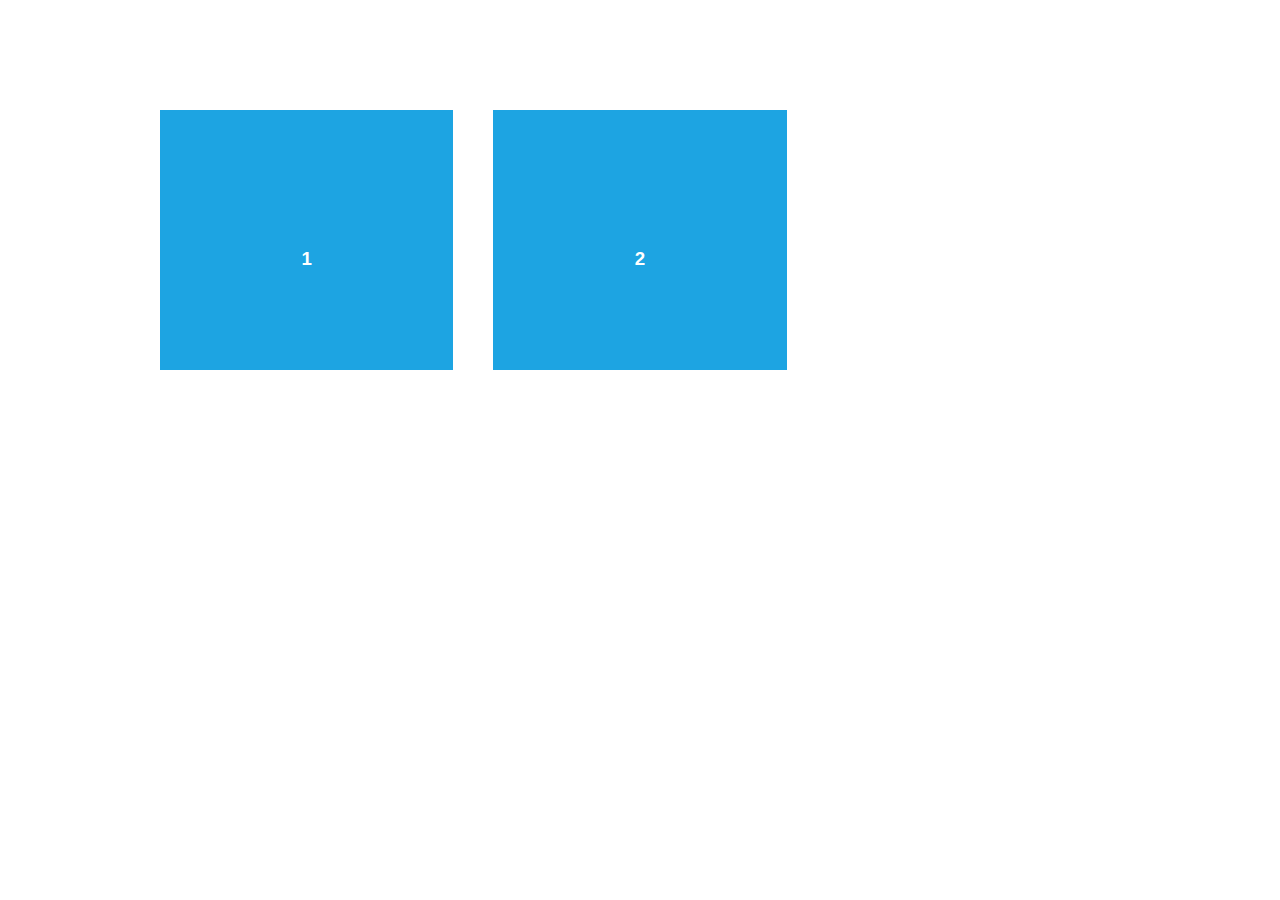
<file: assets/vendor/aos/demo/async.html>
<!DOCTYPE html>
<html>
  <head>
    <meta charset="utf-8">
    <title>AOS - Animate on scroll library</title>
    <meta name="viewport" content="width=device-width">
    <link rel="stylesheet" href="css/styles.css" />
    <link rel="stylesheet" href="../dist/aos.css" />
  </head>
  <body>
    <div id="aos-demo" class="aos-all"></div>

    <script src="../dist/aos.js"></script>
    <script>
      AOS.init({
        easing: 'ease-in-out-sine'
      });

      setInterval(addItem, 300);

      var itemsCounter = 1;
      var container = document.getElementById('aos-demo');

      function addItem () {
        if (itemsCounter > 42) return;
        var item = document.createElement('div');
        item.classList.add('aos-item');
        item.setAttribute('data-aos', 'fade-up');
        item.innerHTML = '<div class="aos-item__inner"><h3>' + itemsCounter + '</h3></div>';
        container.appendChild(item);
        itemsCounter++;
      }
    </script>
  </body>
</html>
</file>
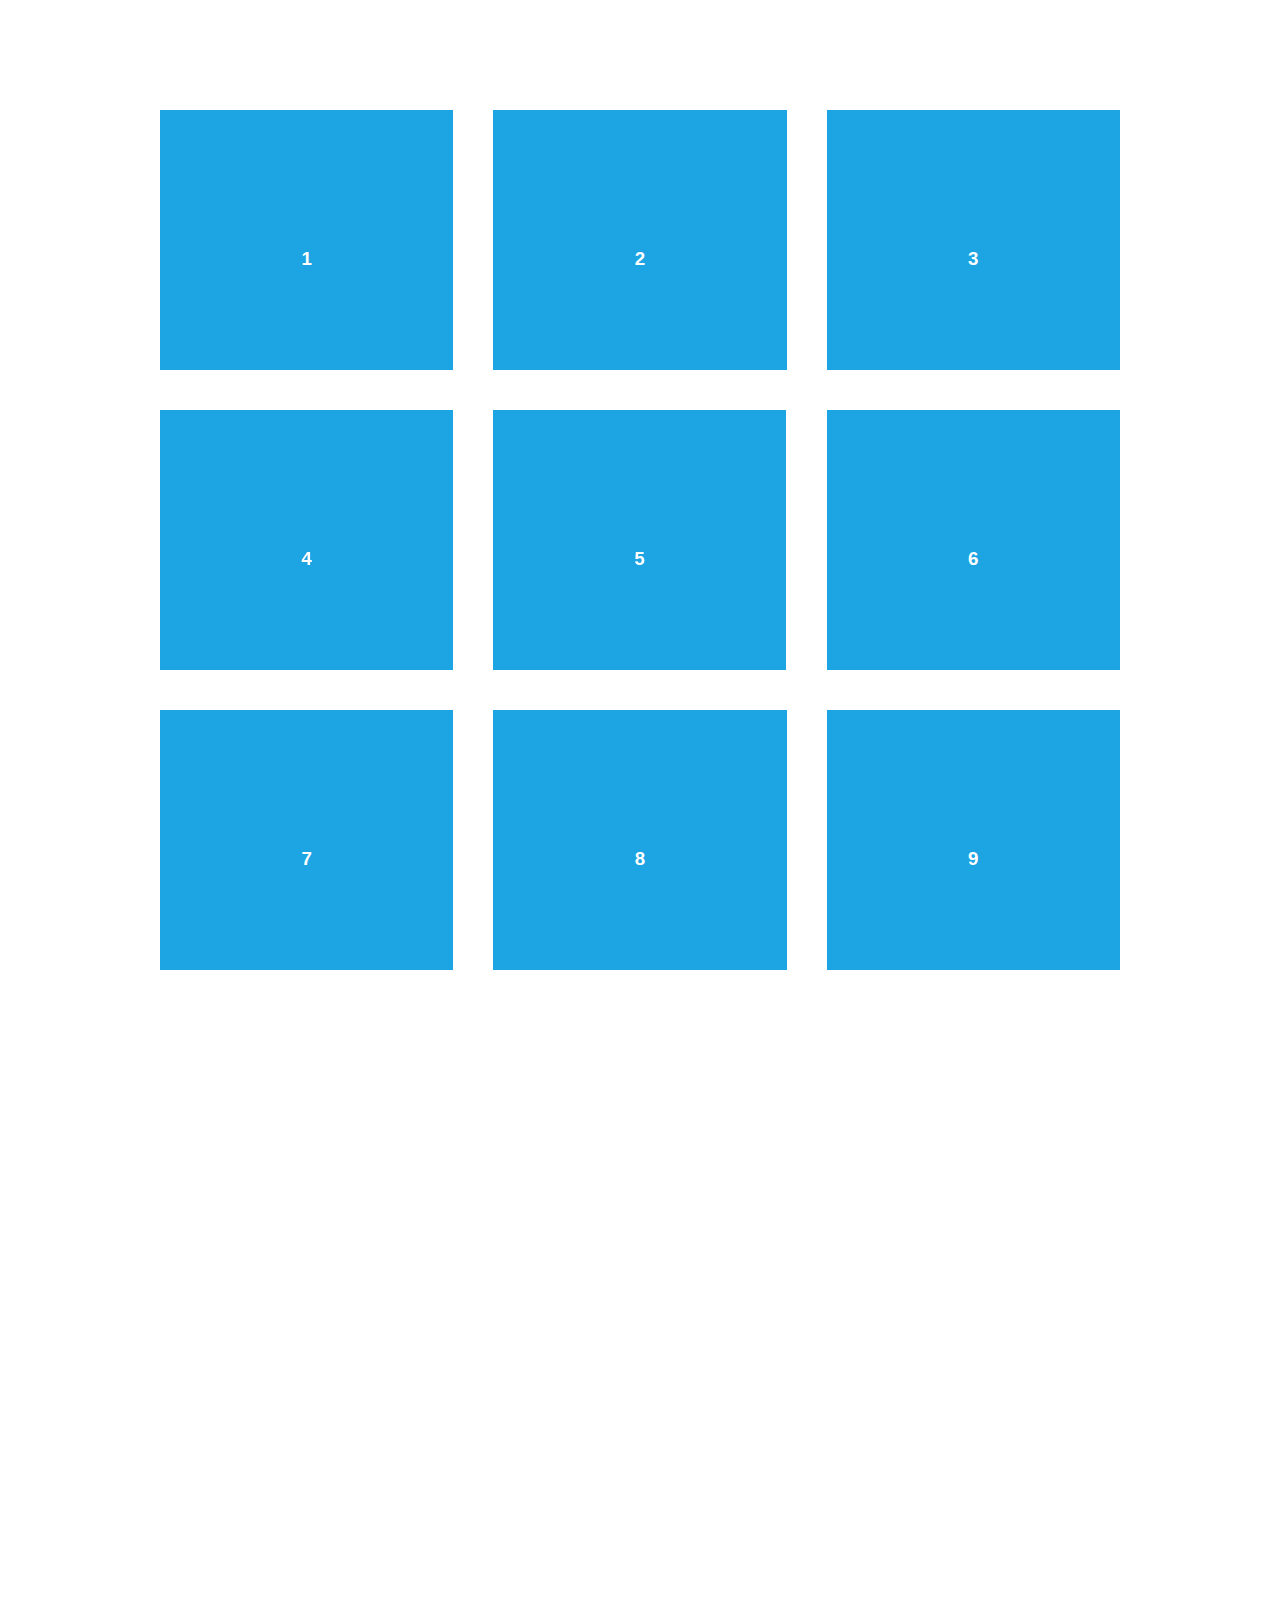
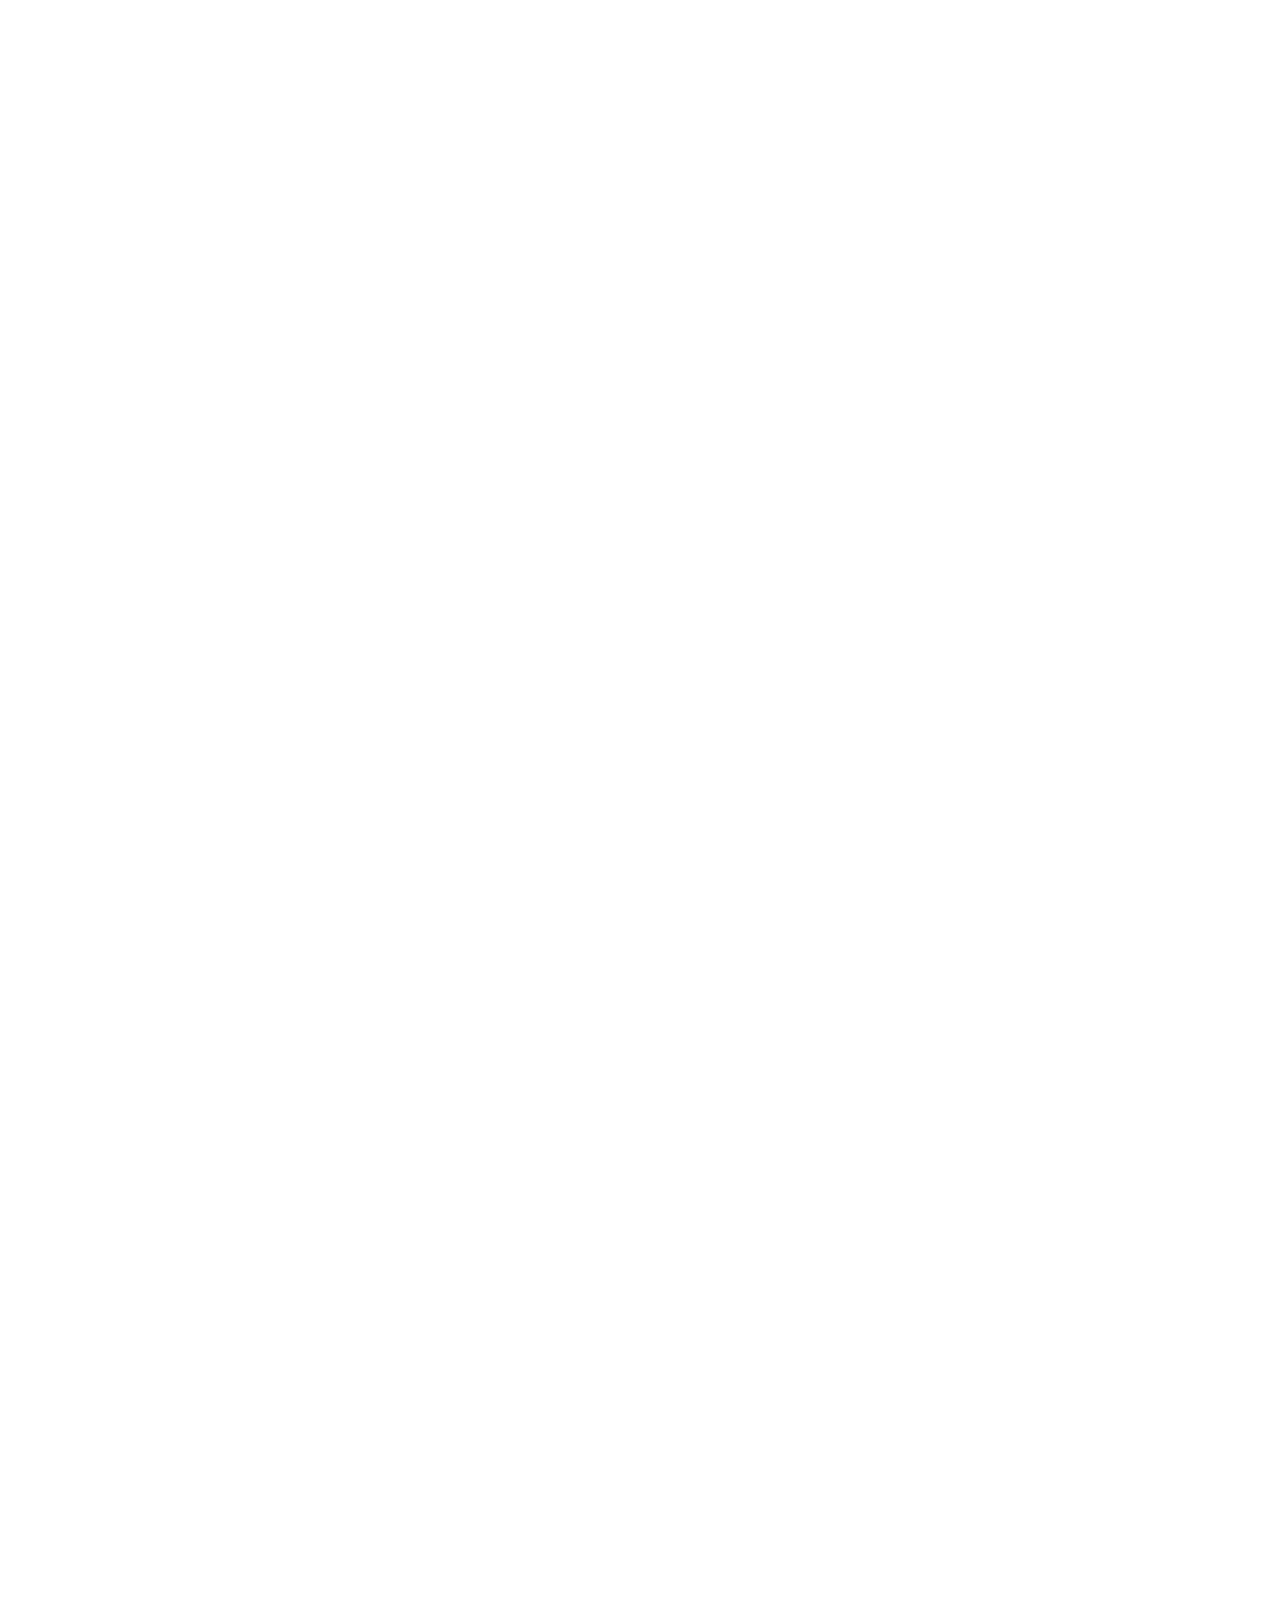
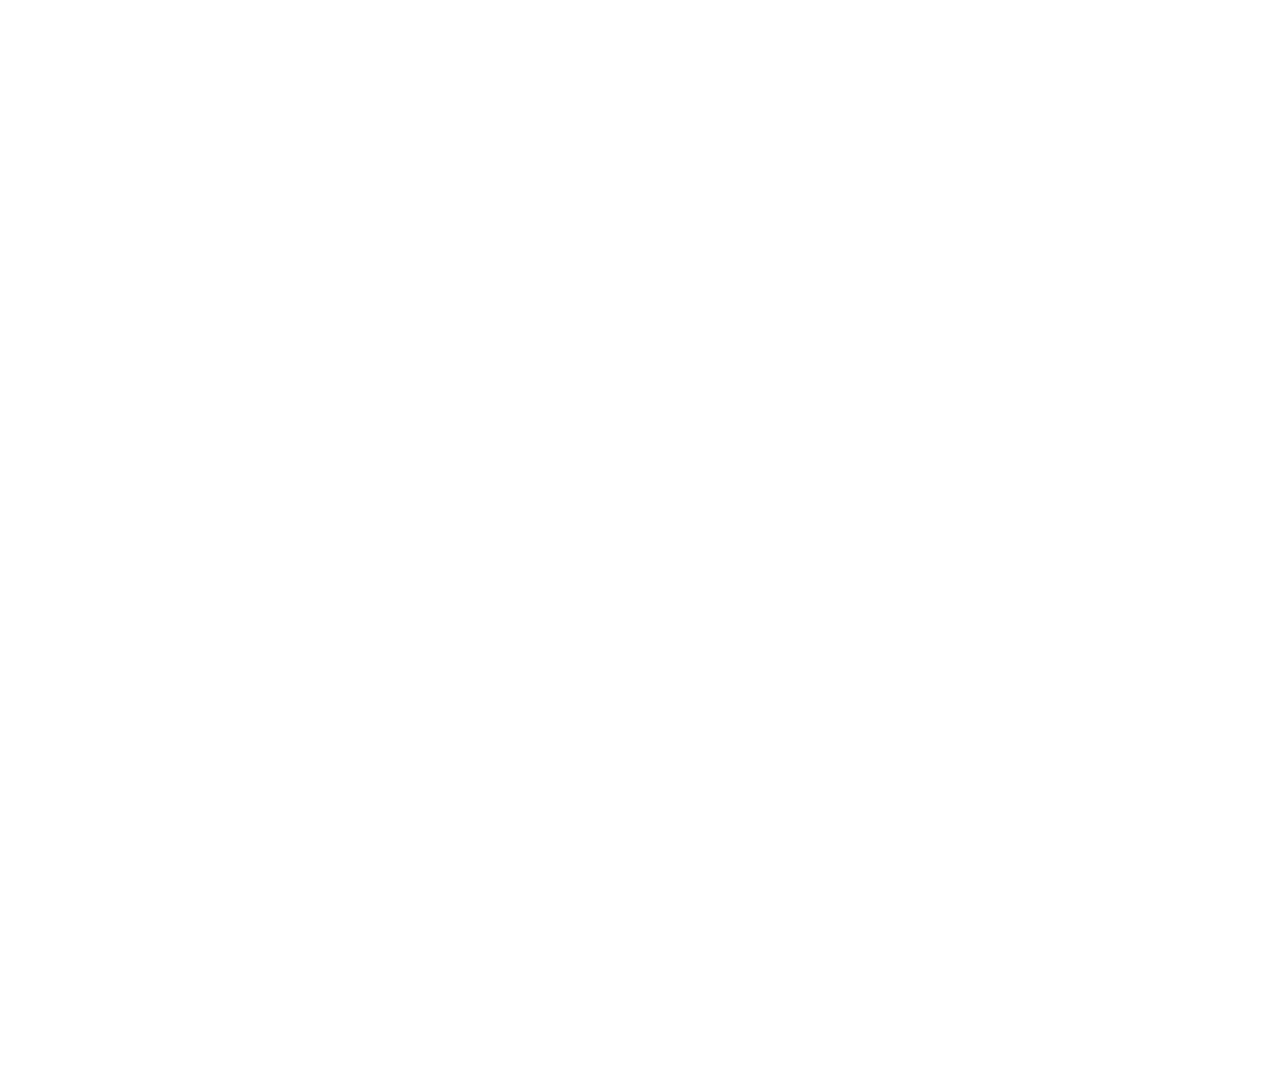
<file: assets/vendor/aos/demo/simple.html>
<!DOCTYPE html>
<html>
  <head>
    <meta charset="utf-8">
    <title>AOS - Animate on scroll library</title>
    <meta name="viewport" content="width=device-width">
    <link rel="stylesheet" href="css/styles.css" />
    <link rel="stylesheet" href="../dist/aos.css" />
    <!--[if lt IE 9]>
    <script src="//html5shiv.googlecode.com/svn/trunk/html5.js"></script>
    <![endif]-->
  </head>
  <body>
    <div id="transcroller-body" class="aos-all">
      <div class="aos-item" data-aos="fade-up">
        <div class="aos-item__inner"><h3>1</h3></div>
      </div>
      <div class="aos-item" data-aos="fade-down">
        <div class="aos-item__inner"><h3>2</h3></div>
      </div>
      <div class="aos-item" data-aos="zoom-out-down">
        <div class="aos-item__inner"><h3>3</h3></div>
      </div>
      <div class="aos-item" data-aos="flip-down">
        <div class="aos-item__inner"><h3>4</h3></div>
      </div>
      <div class="aos-item" data-aos="flip-up">
        <div class="aos-item__inner"><h3>5</h3></div>
      </div>
      <div class="aos-item" data-aos="fade-down">
        <div class="aos-item__inner"><h3>6</h3></div>
      </div>
      <div class="aos-item" data-aos="fade-in">
        <div class="aos-item__inner"><h3>7</h3></div>
      </div>
      <div class="aos-item" data-aos="fade-down">
        <div class="aos-item__inner"><h3>8</h3></div>
      </div>
      <div class="aos-item" data-aos="fade-in">
        <div class="aos-item__inner"><h3>9</h3></div>
      </div>
      <div class="aos-item" data-aos="fade-down">
        <div class="aos-item__inner"><h3>10</h3></div>
      </div>
      <div class="aos-item" data-aos="fade-up">
        <div class="aos-item__inner"><h3>11</h3></div>
      </div>
      <div class="aos-item" data-aos="fade-down">
        <div class="aos-item__inner"><h3>12</h3></div>
      </div>
      <div class="aos-item" data-aos="fade-in">
        <div class="aos-item__inner"><h3>13</h3></div>
      </div>
      <div class="aos-item" data-aos="fade-up">
        <div class="aos-item__inner"><h3>14</h3></div>
      </div>
      <div class="aos-item" data-aos="fade-in">
        <div class="aos-item__inner"><h3>15</h3></div>
      </div>
      <div class="aos-item" data-aos="fade-up">
        <div class="aos-item__inner"><h3>16</h3></div>
      </div>
      <div class="aos-item" data-aos="fade-down">
        <div class="aos-item__inner"><h3>17</h3></div>
      </div>
      <div class="aos-item" data-aos="fade-up">
        <div class="aos-item__inner"><h3>18</h3></div>
      </div>
      <div class="aos-item" data-aos="zoom-out">
        <div class="aos-item__inner"><h3>19</h3></div>
      </div>
      <div class="aos-item" data-aos="fade-up">
        <div class="aos-item__inner"><h3>20</h3></div>
      </div>
      <div class="aos-item" data-aos="zoom-out">
        <div class="aos-item__inner"><h3>21</h3></div>
      </div>
      <div class="aos-item" data-aos="fade-in">
        <div class="aos-item__inner"><h3>22</h3></div>
      </div>
      <div class="aos-item" data-aos="zoom-out-up">
        <div class="aos-item__inner"><h3>23</h3></div>
      </div>
      <div class="aos-item" data-aos="zoom-out-down">
        <div class="aos-item__inner"><h3>24</h3></div>
      </div>
      <div class="aos-item" data-aos="fade-in">
        <div class="aos-item__inner"><h3>25</h3></div>
      </div>
      <div class="aos-item" data-aos="fade-in">
        <div class="aos-item__inner"><h3>26</h3></div>
      </div>
      <div class="aos-item" data-aos="fade-in">
        <div class="aos-item__inner"><h3>27</h3></div>
      </div>
      <div class="aos-item" data-aos="fade-in">
        <div class="aos-item__inner"><h3>28</h3></div>
      </div>
      <div class="aos-item" data-aos="fade-in">
        <div class="aos-item__inner"><h3>29</h3></div>
      </div>
      <div class="aos-item" data-aos="fade-in">
        <div class="aos-item__inner"><h3>30</h3></div>
      </div>
      <div class="aos-item" data-aos="fade-in">
        <div class="aos-item__inner"><h3>31</h3></div>
      </div>
      <div class="aos-item" data-aos="fade-in">
        <div class="aos-item__inner"><h3>32</h3></div>
      </div>
      <div class="aos-item" data-aos="fade-in">
        <div class="aos-item__inner"><h3>33</h3></div>
      </div>
      <div class="aos-item" data-aos="fade-in">
        <div class="aos-item__inner"><h3>34</h3></div>
      </div>
      <div class="aos-item" data-aos="fade-in">
        <div class="aos-item__inner"><h3>35</h3></div>
      </div>
      <div class="aos-item" data-aos="fade-in">
        <div class="aos-item__inner"><h3>36</h3></div>
      </div>
      <div class="aos-item" data-aos="fade-in">
        <div class="aos-item__inner"><h3>37</h3></div>
      </div>
      <div class="aos-item" data-aos="fade-in">
        <div class="aos-item__inner"><h3>38</h3></div>
      </div>
      <div class="aos-item" data-aos="fade-in">
        <div class="aos-item__inner"><h3>39</h3></div>
      </div>
      <div class="aos-item" data-aos="fade-in">
        <div class="aos-item__inner"><h3>40</h3></div>
      </div>
      <div class="aos-item" data-aos="fade-in">
        <div class="aos-item__inner"><h3>41</h3></div>
      </div>
      <div class="aos-item" data-aos="fade-in">
        <div class="aos-item__inner"><h3>42</h3></div>
      </div>
    </div>

    <script src="../dist/aos.js"></script>
    <script>
      AOS.init({
        easing: 'ease-in-out-sine'
      });
    </script>

    <!-- <script src="//cdnjs.cloudflare.com/ajax/libs/require.js/2.1.11/require.min.js"></script>
    <script>
      requirejs.config({
          baseUrl: '../dist',
      });

      require(['aos'], function(AOS){
          AOS.init({
              easing: 'ease-in-out-sine'
          });
      });
    </script> -->
  </body>
</html>
</file>
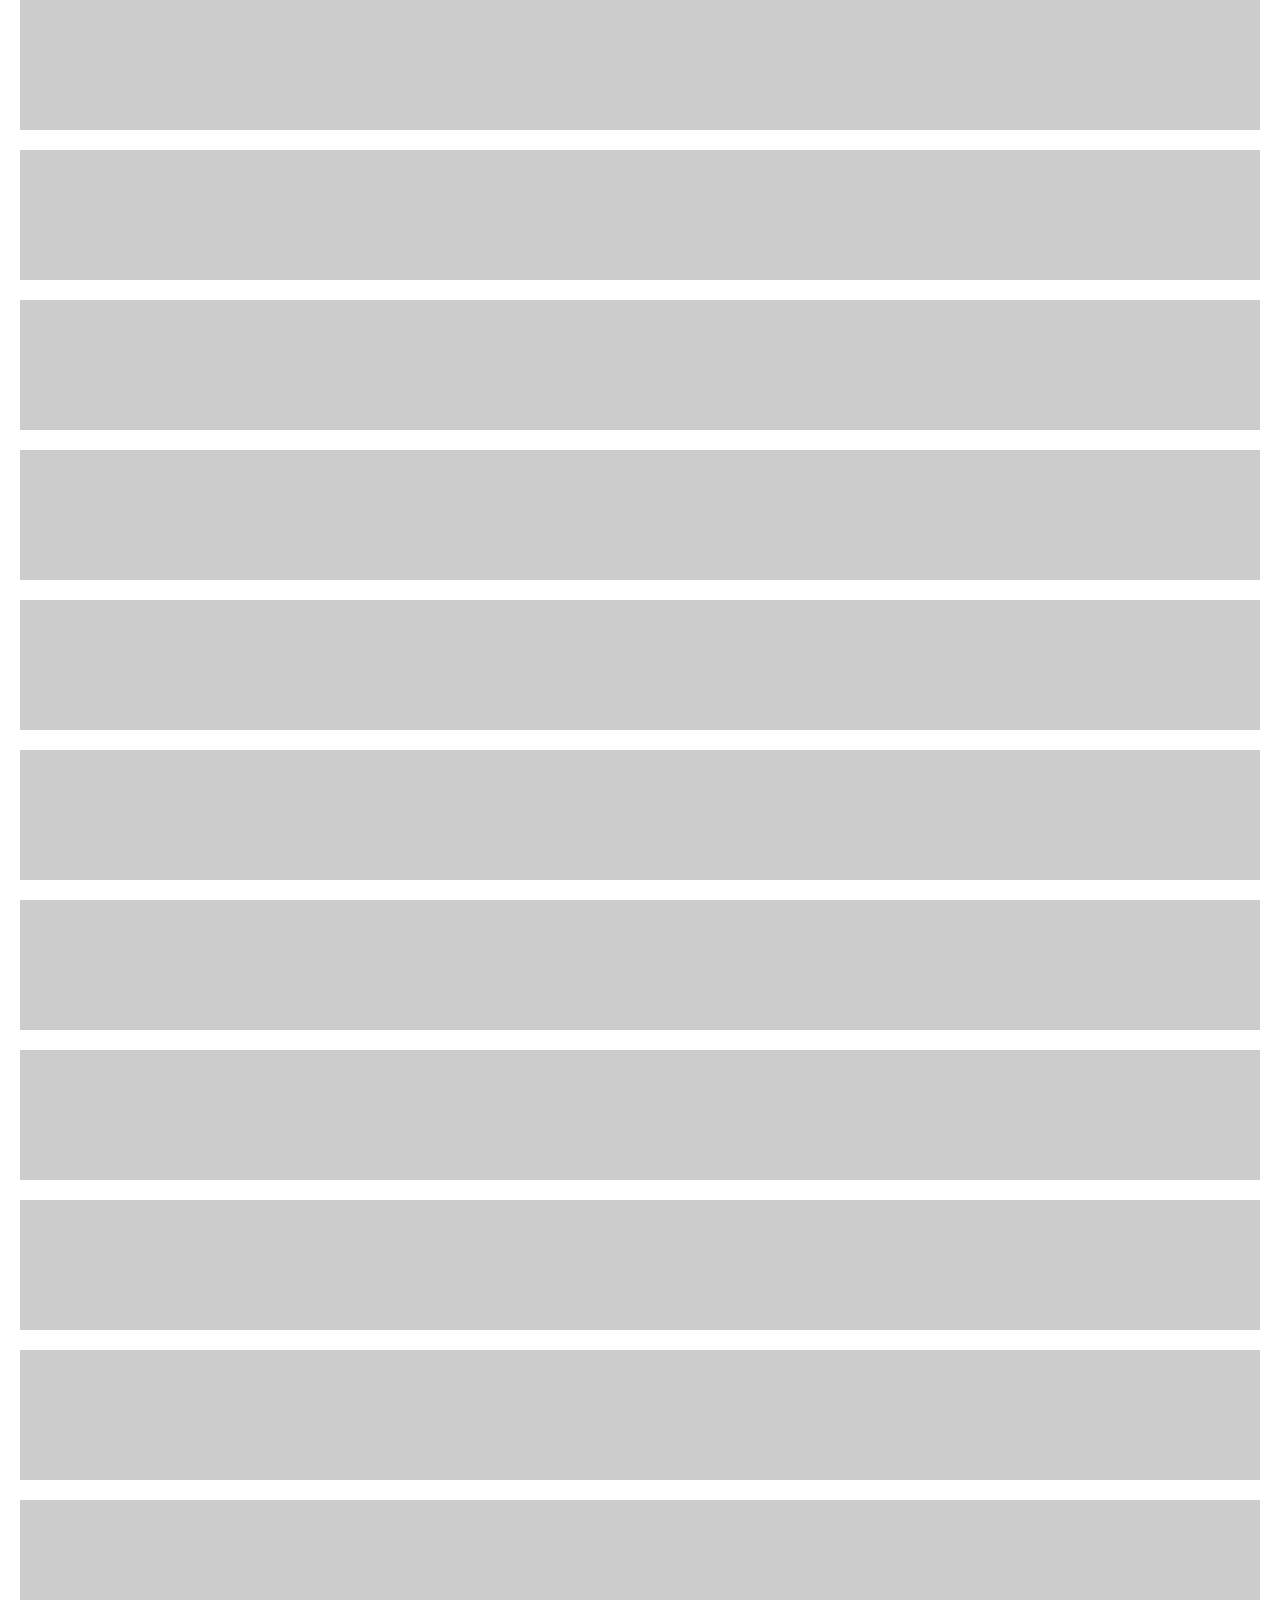
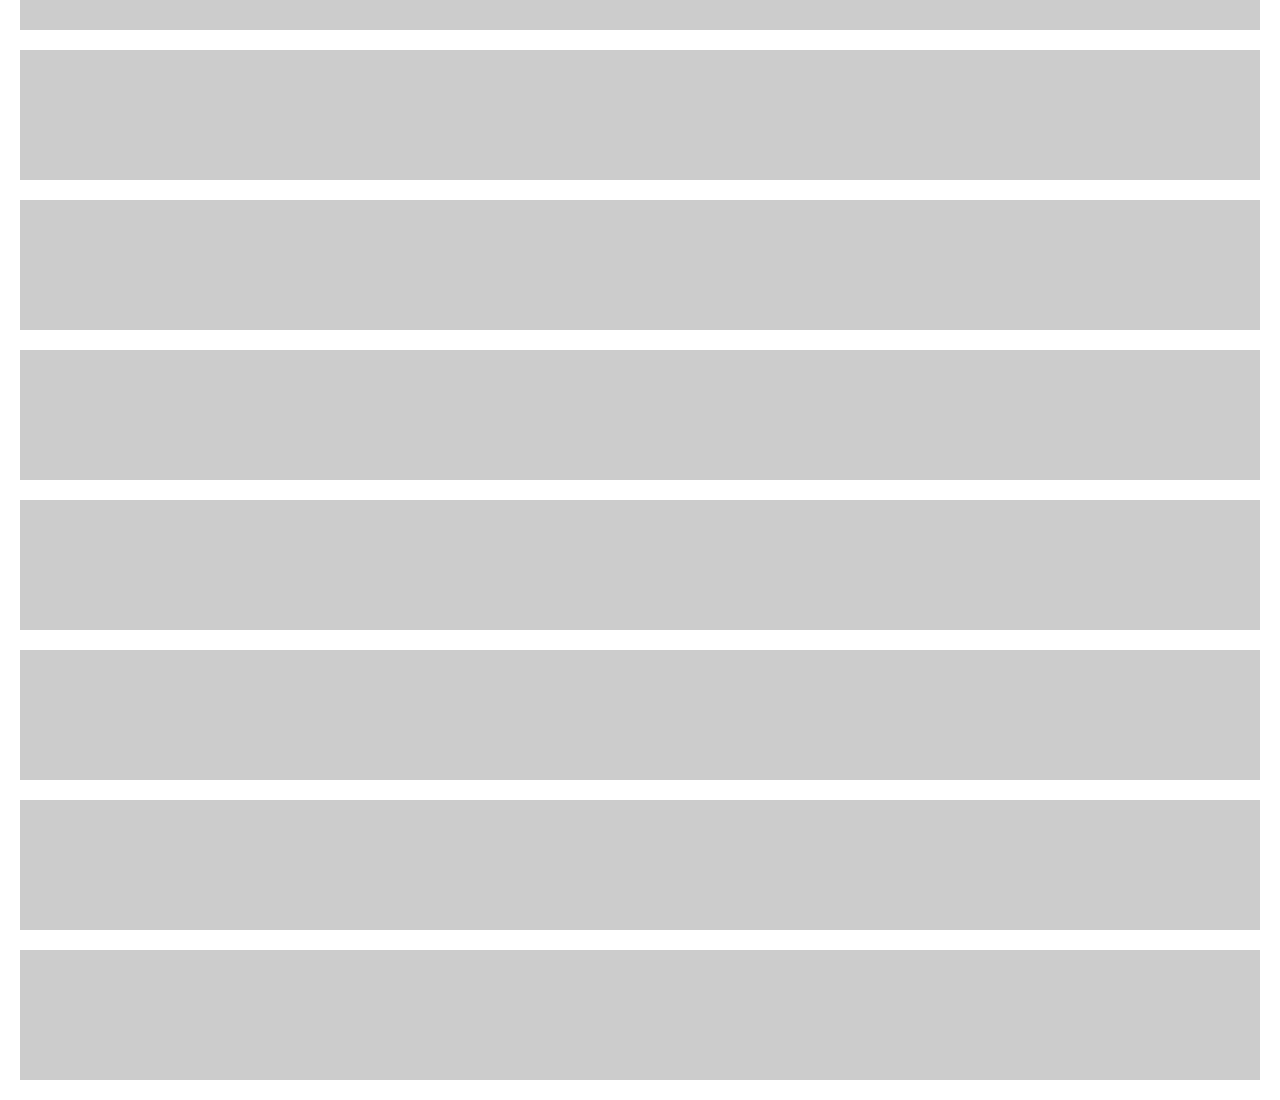
<file: assets/vendor/aos/test/fixtures/aos-offset.fixture.html>
<!DOCTYPE html>
<html>
  <head>
    <title></title>
    <style type="text/css">
      * {box-sizing: border-box;}
      body {
        margin: 0; padding: 0 20px; text-align: center;
      }
      .aos-item {
        width: 100%; height: 130px; margin: 0 0 20px 0; background: #ccc;
      }
    </style>
  </head>
  <body class="body">
    <div class="aos-item aos-item--1" data-aos-offset="50" data-aos="fade"></div>
    <div class="aos-item aos-item--2" data-aos-offset="50" data-aos="fade-up"></div>
    <div class="aos-item aos-item--3" data-aos-offset="50" data-aos="fade-down"></div>
    <div class="aos-item aos-item--4" data-aos-offset="50" data-aos="fade-left"></div>
    <div class="aos-item aos-item--5" data-aos-offset="50" data-aos="fade-right"></div>
    <div class="aos-item aos-item--6" data-aos-offset="50" data-aos="flip-up"></div>
    <div class="aos-item aos-item--7" data-aos-offset="50" data-aos="flip-down"></div>
    <div class="aos-item aos-item--8" data-aos-offset="50" data-aos="flip-left"></div>
    <div class="aos-item aos-item--9" data-aos-offset="50" data-aos="flip-right"></div>
    <div class="aos-item aos-item--10" data-aos-offset="50" data-aos="zoom-in"></div>
    <div class="aos-item aos-item--11" data-aos-offset="50" data-aos="zoom-in-up"></div>
    <div class="aos-item aos-item--12" data-aos-offset="50" data-aos="zoom-in-down"></div>
    <div class="aos-item aos-item--13" data-aos-offset="50" data-aos="zoom-in-left"></div>
    <div class="aos-item aos-item--14" data-aos-offset="50" data-aos="zoom-in-right"></div>
    <div class="aos-item aos-item--15" data-aos-offset="50" data-aos="slide-up"></div>
    <div class="aos-item aos-item--16" data-aos-offset="50" data-aos="slide-down"></div>
    <div class="aos-item aos-item--17" data-aos-offset="50" data-aos="slide-left"></div>
    <div class="aos-item aos-item--18" data-aos-offset="50" data-aos="slide-right"></div>
  </body>
</html>
</file>
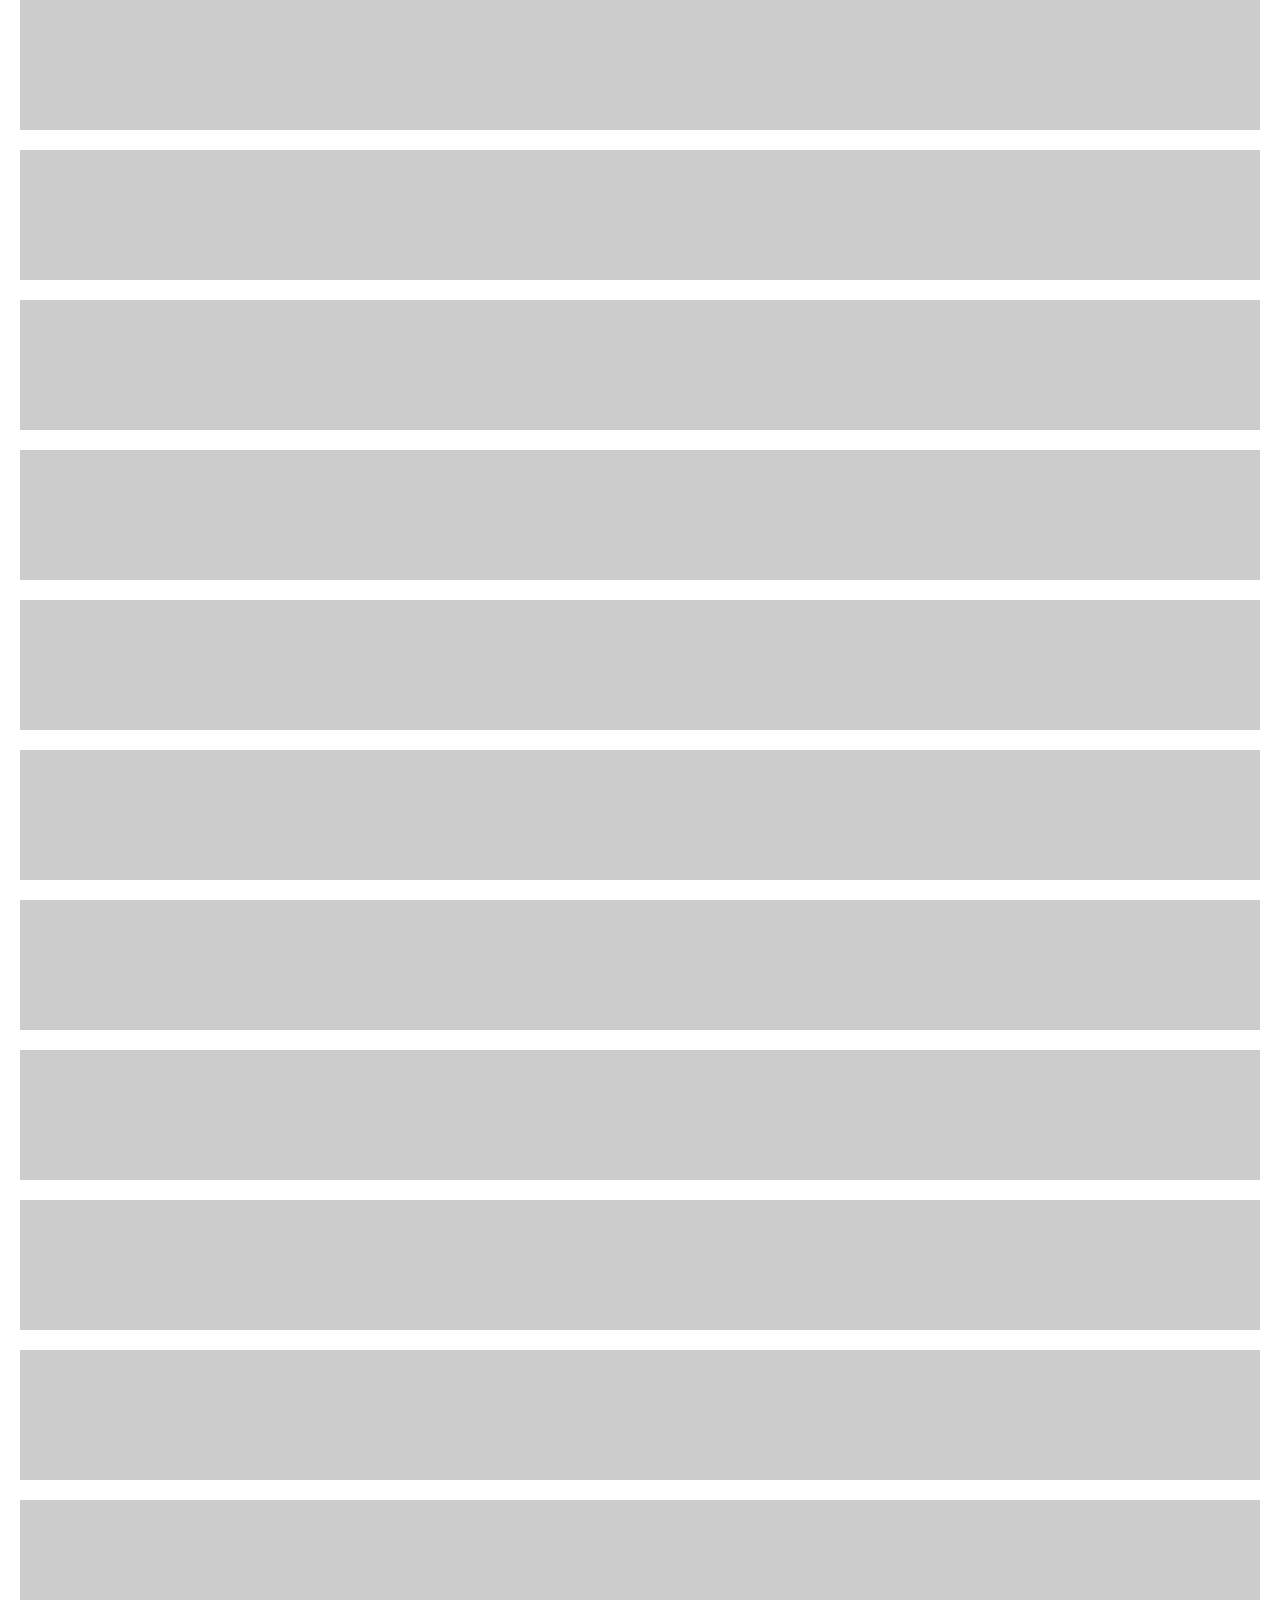
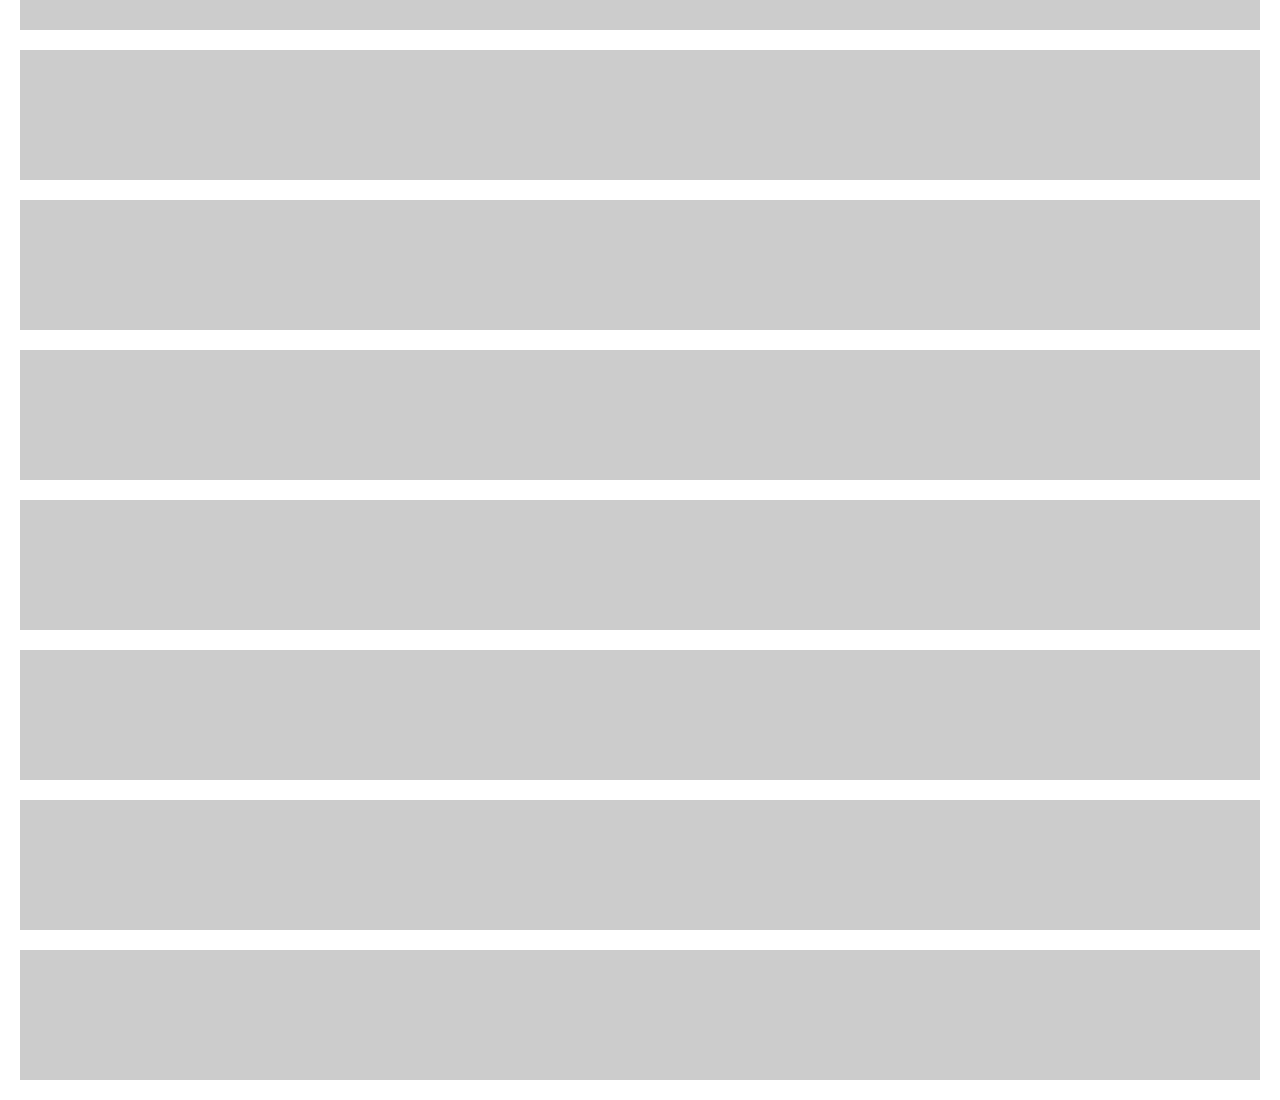
<file: assets/vendor/aos/test/fixtures/aos.fixture.html>
<!DOCTYPE html>
<html>
  <head>
    <title></title>
    <style type="text/css">
      * {box-sizing: border-box;}
      body {
        margin: 0; padding: 0 20px; text-align: center;
      }
      .aos-item {
        width: 100%; height: 130px; margin: 0 0 20px 0; background: #ccc;
      }
    </style>
  </head>
  <body class="body">
    <div class="aos-item aos-item--1" data-aos="fade"></div>
    <div class="aos-item aos-item--2" data-aos="fade-up"></div>
    <div class="aos-item aos-item--3" data-aos="fade-down"></div>
    <div class="aos-item aos-item--4" data-aos="fade-left"></div>
    <div class="aos-item aos-item--5" data-aos="fade-right"></div>
    <div class="aos-item aos-item--6" data-aos="flip-up"></div>
    <div class="aos-item aos-item--7" data-aos="flip-down"></div>
    <div class="aos-item aos-item--8" data-aos="flip-left"></div>
    <div class="aos-item aos-item--9" data-aos="flip-right"></div>
    <div class="aos-item aos-item--10" data-aos="zoom-in"></div>
    <div class="aos-item aos-item--11" data-aos="zoom-in-up"></div>
    <div class="aos-item aos-item--12" data-aos="zoom-in-down"></div>
    <div class="aos-item aos-item--13" data-aos="zoom-in-left"></div>
    <div class="aos-item aos-item--14" data-aos="zoom-in-right"></div>
    <div class="aos-item aos-item--15" data-aos="slide-up"></div>
    <div class="aos-item aos-item--16" data-aos="slide-down"></div>
    <div class="aos-item aos-item--17" data-aos="slide-left"></div>
    <div class="aos-item aos-item--18" data-aos="slide-right"></div>
  </body>
</html>
</file>
<file: assets/vendor/aos/demo/css/styles.css>
body {
  font-family: Helvetica,Tahoma;
}

*,
*:before,
*:after {
  box-sizing: border-box;
}

.aos-all {
  width: 1000px;
  max-width: 98%;
  margin: 10vh auto 0 auto;
}

.aos-item {
  display: inline-block;
  float: left;
  width: 33.3333%;
  height: 300px;
  padding: 20px;
}

.aos-item__inner {
  position: relative;
  width: 100%;
  height: 100%;
  float: left;
  background: #1da4e2;
  line-height: 260px;
  text-align: center;
  color: #fff;
}

@media screen and (max-width: 800px) {
  .aos-item {
    width: 50%;
  }
}
</file>
